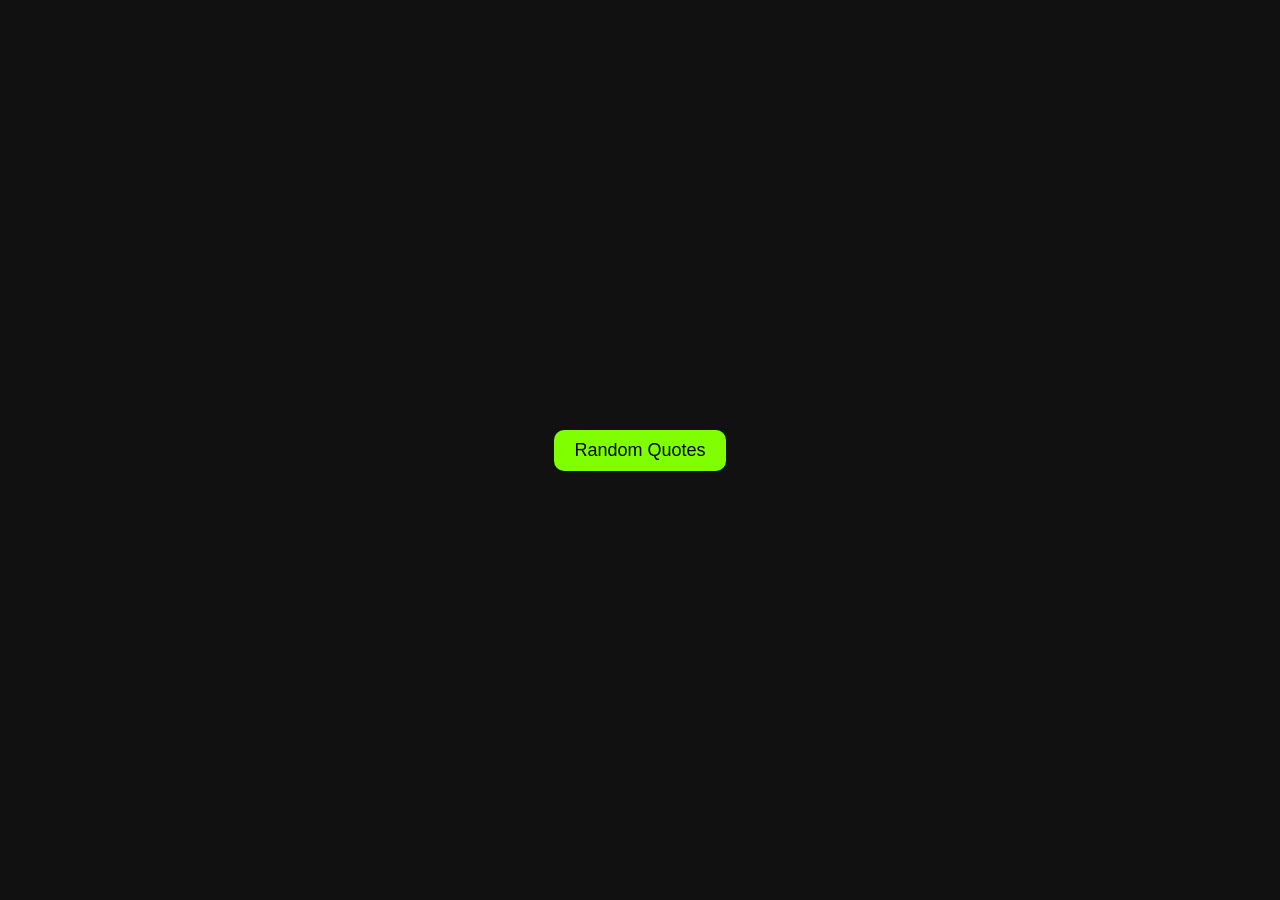
<file: DOM/Task/Append-Task/index.html>
<!DOCTYPE html>
<html lang="en">
<head>
    <meta charset="UTF-8">
    <meta name="viewport" content="width=device-width, initial-scale=1.0">
    <title>Document</title>
    <link rel="stylesheet" href="./style.css">
</head>
<body>
    <main>
        <button>Random Quotes</button>
    </main>
    <script src="./script.js"></script>
</body>
</html>
</file>
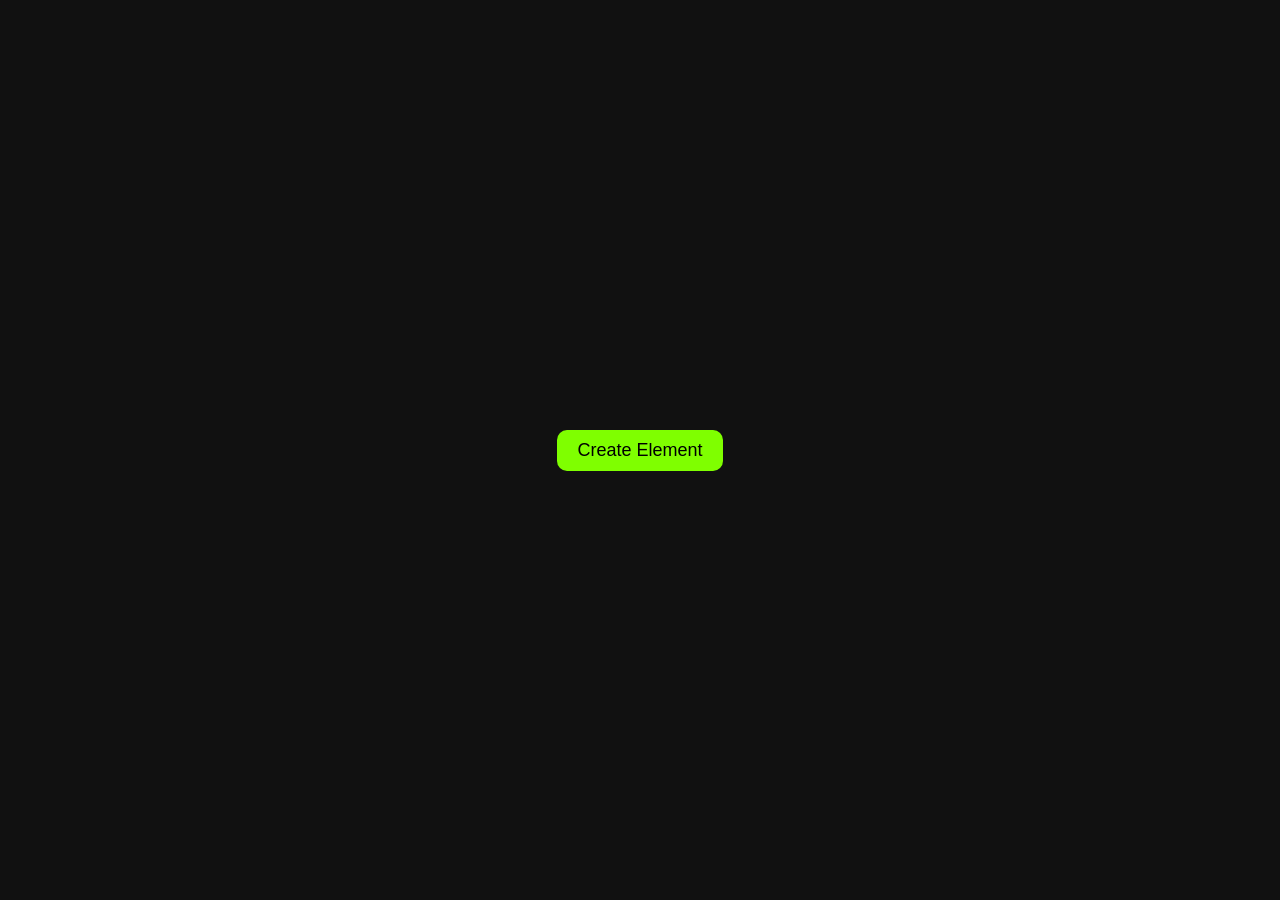
<file: DOM/Task/Create-Append/index.html>
<!DOCTYPE html>
<html lang="en">
<head>
    <meta charset="UTF-8">
    <meta name="viewport" content="width=device-width, initial-scale=1.0">
    <title>Document</title>
    <link rel="stylesheet" href="./style.css">
</head>
<body>
    
    <main>
        <button>Create Element</button>
    </main>
    <script src="./script.js"></script>
</body>
</html>
</file>
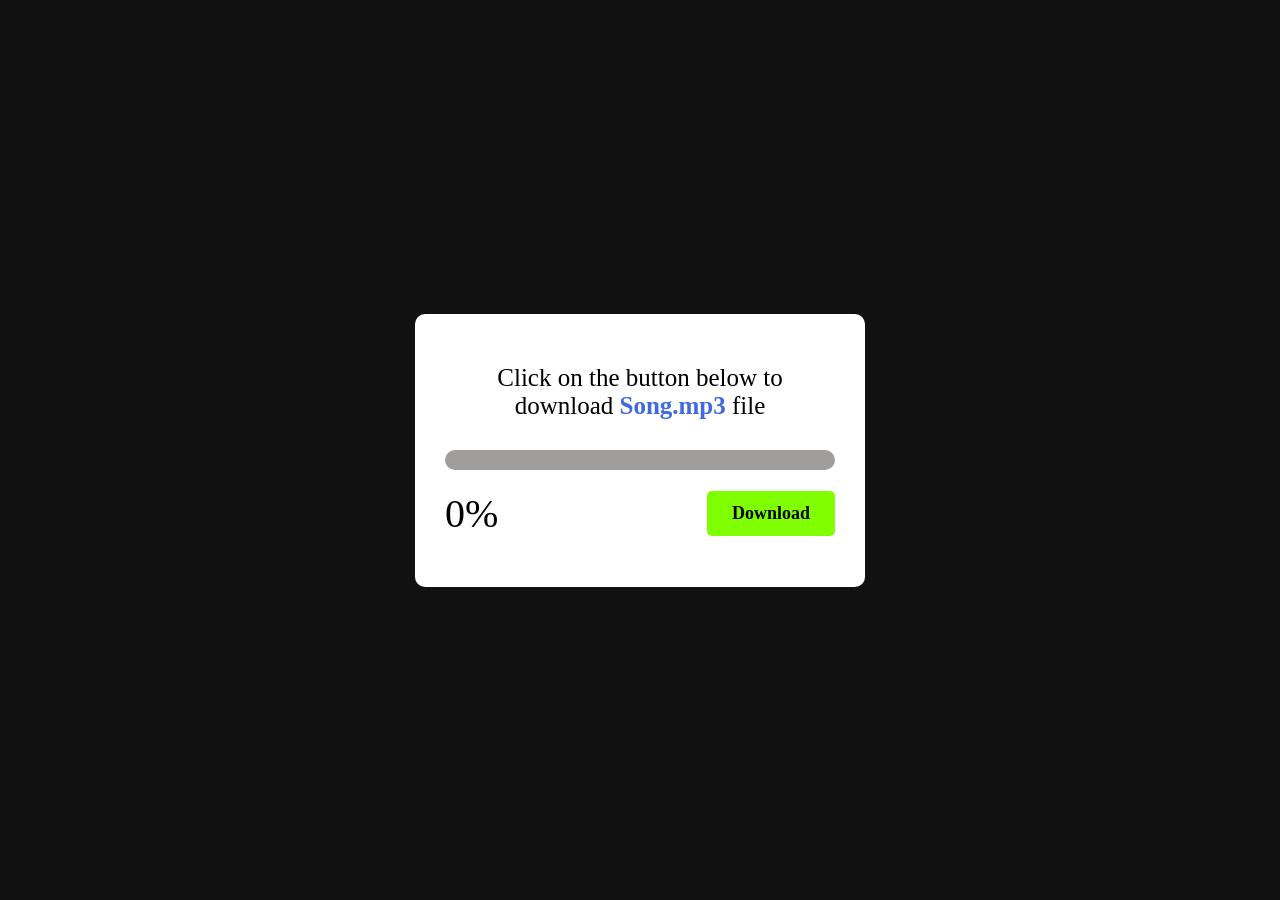
<file: DOM/Task/SetTimeout-Interval/index.html>
<!DOCTYPE html>
<html lang="en">
<head>
    <meta charset="UTF-8">
    <meta name="viewport" content="width=device-width, initial-scale=1.0">
    <title>Document</title>
    <link rel="stylesheet" href="./style.css">
</head>
<body>

    <main>
        <div class="card">
                    <p>Click on the button below to download <span>Song.mp3 </span>file</p>
            <div class="outer">
                <div class="inner"></div>
            </div>
            <div class="bottom">
                <h2>0%</h2>
                <button>Download</button>
            </div>
            
        </div>
    </main>

    <script src="./script.js"></script>
</body>
</html>
</file>
<file: DOM/Task/Append-Task/style.css>
*{
    margin: 0;
    padding: 0;
    box-sizing: border-box;
}
html,body{
    height: 100%;
    width: 100%;
    display: flex;
    align-items: center;
    justify-content: center;
    overflow: hidden;
}
body{
    background-color: #111;
    color: #fff;
}
#box{
    height: 100px;
    width: 100px;
    background-color: rgb(90,4,255);
}
button{
    padding: 10px 20px;
    background-color: chartreuse;
    border: none;
    border-radius: 10px;
    cursor: pointer;
    font-size: 18px;
    position: relative;
    z-index: 9;
}
button:active{
    scale: 0.95;
}
h1{
    font-size: 20px;
    white-space: norep;
}
</file>
<file: DOM/Task/Create-Append/style.css>
*{
    margin: 0;
    padding: 0;
    box-sizing: border-box;
}
html,body{
    height: 100%;
    width: 100%;
    display: flex;
    align-items: center;
    justify-content: center;
}
body{
    background-color: #111;
    color: #fff;
}
#box{
    height: 100px;
    width: 100px;
    background-color: rgb(90,4,255);
}
button{
    padding: 10px 20px;
    background-color: chartreuse;
    border: none;
    border-radius: 10px;
    cursor: pointer;
    font-size: 18px;
    position: relative;
    z-index: 9;
}
button:active{
    scale: 0.95;
}
</file>
<file: DOM/Task/SetTimeout-Interval/style.css>
*{
    margin: 0;
    padding: 0;
    box-sizing: border-box;
    font-family:Cambria, Cochin, Georgia, Times, 'Times New Roman', serif;
}
html,body{
    height: 100%;
    width: 100%;
    display: flex;
    align-items: center;
    justify-content: center;
}
body{
    background-color: #111;
    /* color: #fff; */
}
.card{
    width: 450px;
    background-color: white;
    border-radius: 10px;
    padding: 50px 30px;
}
.card p {
    text-align: center;
    margin-bottom: 30px;
    font-weight: 500;
    font-size: 25px;
}
.card p span{
    font-weight: 600;
    color: royalblue;
}
.outer{
    height: 20px;
    border-radius: 50px;
    width: 100%;
    background-color: rgb(160, 157, 157);
}
.inner{
    height: 100%;
    width: 0%;
    border-radius: 50px;
    background-color: rgba(10, 10, 10, 0.61);
}

.bottom{
    display: flex;
    align-items: center;
    justify-content: space-between;
    margin-top: 20px;
}
.bottom h2 {
    font-size: 40px;
    font-weight: 100;
}
.bottom button {
   padding: 12px 25px;
   background-color: chartreuse;
   color: rgb(0, 0, 0);
   border-radius: 5px;
   border: none;
   font-weight: 600;
   font-size: 18px;
   cursor: pointer;
}
.bottom button:active{
    scale: 0.95;
}
</file>
